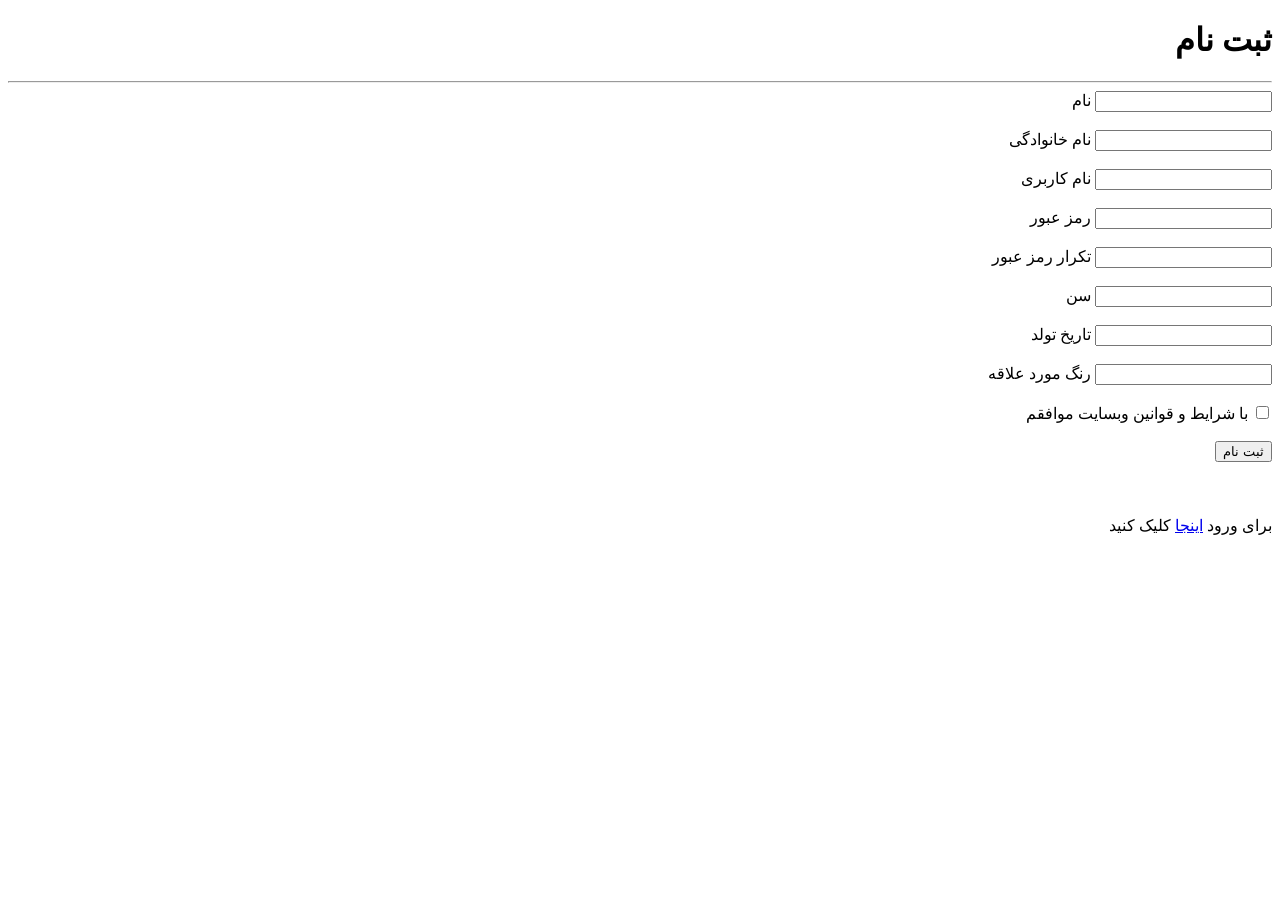
<file: register.html>
<!DOCTYPE html>
<html lang="en" dir="rtl">
<head>
    <meta charset="UTF-8">
    <meta name="viewport" content="width=device-width, initial-scale=1.0">
    <title>Document</title>
</head>
<body>


<h1> ثبت نام</h1>
<hr>
<input type="text">
<label for="">نام </label>

<br><br>
<input type="text">
<label for="">نام خانوادگی</label>

<br><br>
<input type="text">
<label for="">نام کاربری</label>

<br><br>
<input type="password">
<label for="">رمز عبور</label>

<br><br>
<input type="password">
<label for="">تکرار رمز عبور</label>

<br><br>
<input type="text">
<label for="">سن</label>

<br><br>
<input type="text">
<label for="">تاریخ تولد</label>

<br><br>
<input type="text">
<label for="">رنگ مورد علاقه</label>

<br><br>
<input type="checkbox">
<span>با شرایط و قوانین وبسایت موافقم</span>

<br><br>
<button>ثبت نام</button>
<br><br>

<br><br>
<span>برای ورود  <a href="login.html">اینجا</a> کلیک کنید</span>


<!-- 
نام
نام خانوادگی
نام کاربری
رمز عبور
تکرار رمز عبور
سن
تاریخ تولد
رنگ مورد علاقه
TOA موافقت با شرایط وبسایت
-->

    
</body>
</html>
</file>
